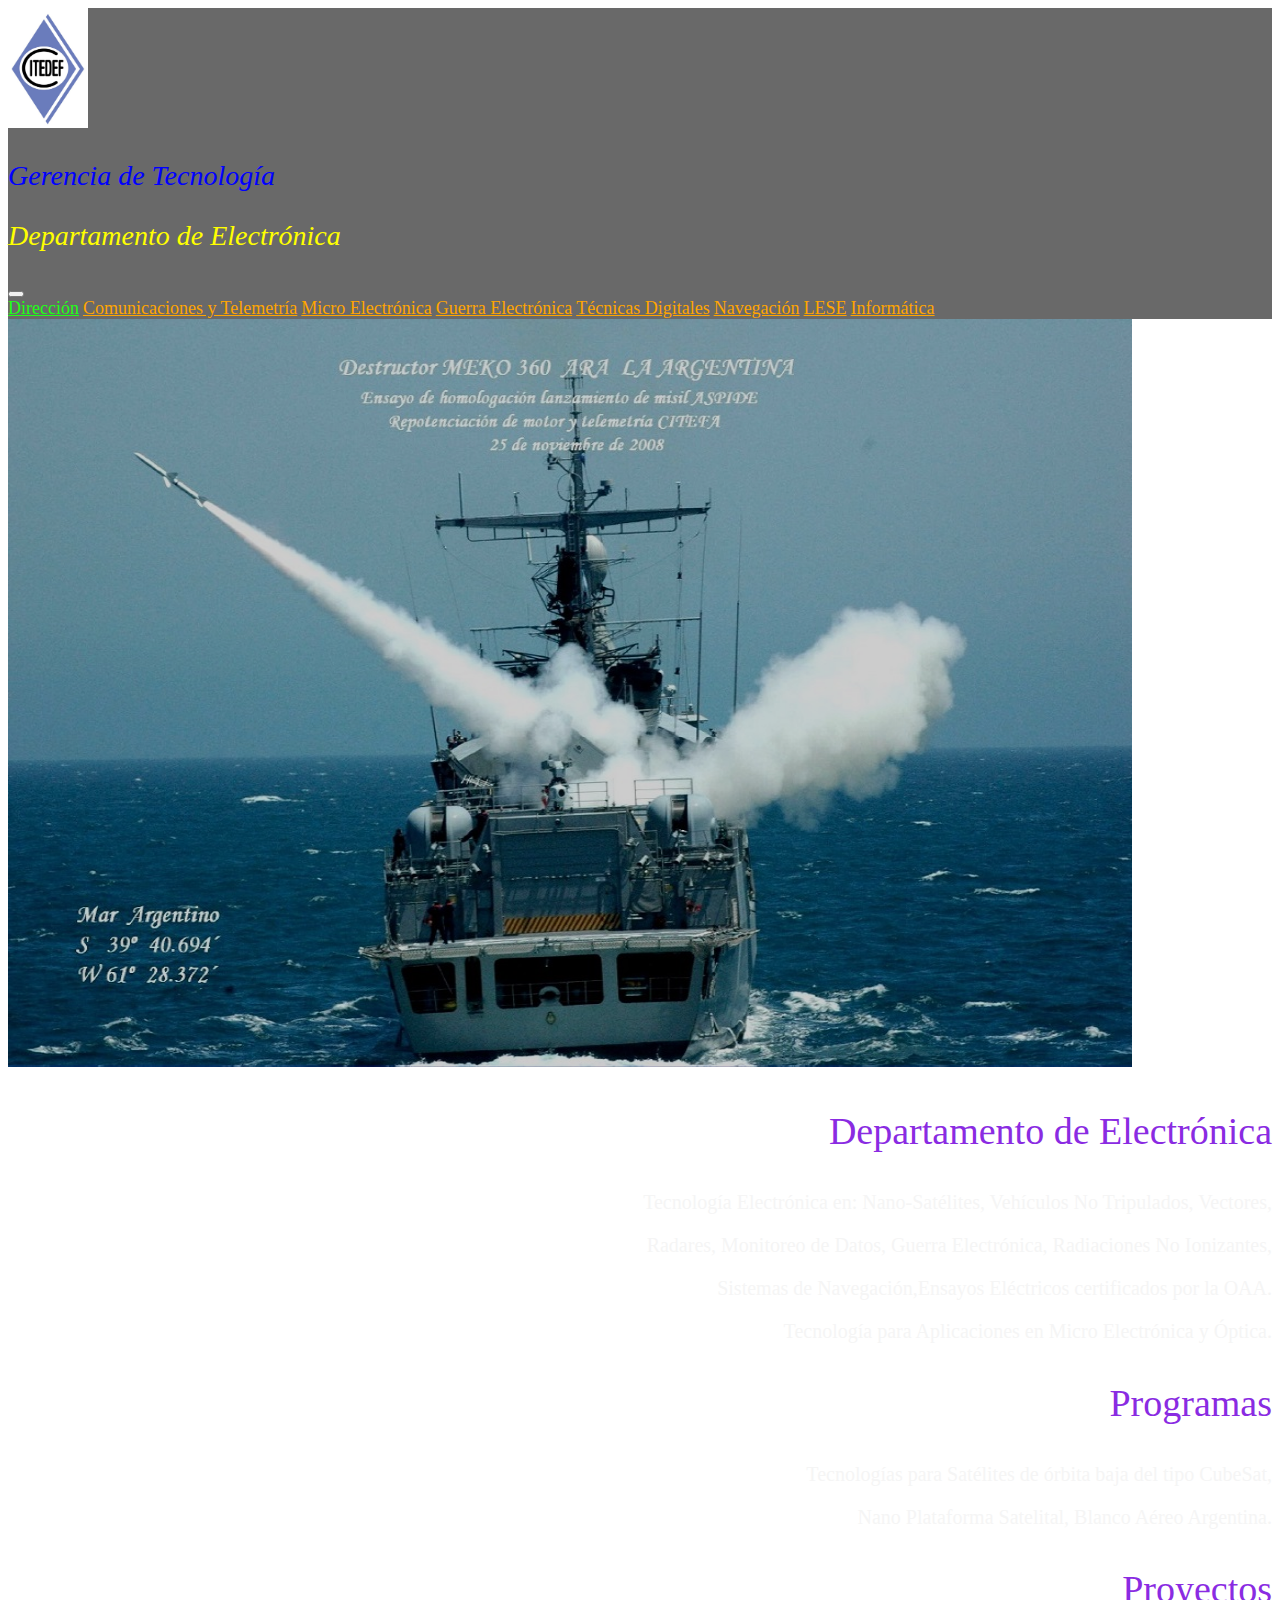
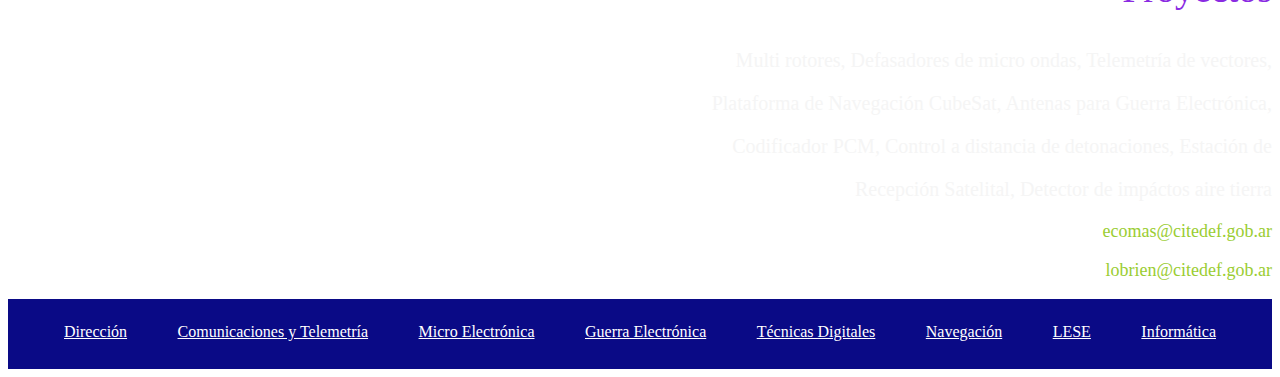
<file: index.html>
<!DOCTYPE html>
<html lang="sp">
  
<head>
    <!-- PRIMERA VERSION DE LA PAGINA WEB DEL DEA--> 
    <link  rel="icon"   href="img\citedef.jpg" type="image/jpg" />

    <meta charset="UTF-8">
    <meta http-equiv="X-UA-Compatible" content="IE=edge">
    <meta name="viewport" content="width=device-width, initial-scale=1.0">
    <title>Página WEB DEA</title>
    <link href="https://cdn.jsdelivr.net/npm/bootstrap@5.1.3/dist/css/bootstrap.min.css" rel="stylesheet" 
          integrity="sha384-1BmE4kWBq78iYhFldvKuhfTAU6auU8tT94WrHftjDbrCEXSU1oBoqyl2QvZ6jIW3" crossorigin="anonymous">
    <link rel="stylesheet" href="CSS/style.css">
</head>


<body>

   <!-- BEGIN OF NAVBAR  --------------------------------------------------------------------------->
        <nav class="navbar navbar-expand-lg navbar-lghtgray" style="background-color: dimgray;">
            <div class="container-lg">

               <img src="img\citedef.jpg" alt="NO SE"width="80" height="120">
               <p id="getec"> Gerencia de Tecnología </p>
               <p id="dea"> Departamento de Electrónica </p>
              <button class="navbar-toggler" type="button" data-bs-toggle="collapse" data-bs-target="#navbarSupportedContent" aria-controls="navbarSupportedContent" aria-expanded="false" aria-label="Toggle navigation">
                <span class="navbar-toggler-icon"></span>
              </button> 
               
              <div class="collapse navbar-collapse" id="navbarSupportedContent">
                <div class="navbar-nav ms-auto"> 
                    <a class="nav-link" aria-current="page" color="yellow" href="index_dir.html">Dirección</a>
                    <a class="nav-link" aria-current="page" href="index_tel.html">Comunicaciones y Telemetría</a>
                    <a class="nav-link" aria-current="page" href="index_ue.html">Micro Electrónica</a>
                    <a class="nav-link" aria-current="page" href="index_ge.html">Guerra Electrónica</a>
                    <a class="nav-link" aria-current="page" href="index_td.html">Técnicas Digitales</a>  
                    <a class="nav-link" aria-current="page" href="index_nav.html">Navegación</a>  
                    <a class="nav-link" aria-current="page" href="index_lese.html">LESE</a>  
                    <a class="nav-link" aria-current="page" href="index_inf.html">Informática</a>  
                </div>
              </div>
            </div>
        </nav>
   <!-- END OF NAVBAR ------------------------------------------------------------------------------->

      
  <!-- BEGIN OF ASPIDE ------------------------------------------------------------------------------->
  <section class="aspide">
    <div class="card bg-dark text-white">
       <img class="card-img" src="img\dea_1.jpg" alt="dea image">
       <div class="card-img-overlay">
         
         <p class="card-title" >Departamento de Electrónica</p>
         <p class="card-text">Tecnología Electrónica en: Nano-Satélites, Vehículos No Tripulados, Vectores,</p>
         <p class="card-text">Radares, Monitoreo de Datos, Guerra Electrónica, Radiaciones No Ionizantes,</p>
         <p class="card-text">Sistemas de Navegación,Ensayos Eléctricos certificados por la OAA.</p>
         <p class="card-text">Tecnología para Aplicaciones en Micro Electrónica y Óptica.</p>
         
         <p class="card-title">Programas</p>
         <p class="card-text">Tecnologías para Satélites de órbita baja del tipo CubeSat,</p>
         <p class="card-text">Nano Plataforma Satelital, Blanco Aéreo Argentina.</p>
         
         <p class="card-title">Proyectos</p>
         <p class="card-text">Multi rotores, Defasadores de micro ondas, Telemetría de vectores,</p>
         <p class="card-text">Plataforma de Navegación CubeSat, Antenas para Guerra Electrónica,</p>
         <p class="card-text">Codificador PCM, Control a distancia de detonaciones, Estación de</p>
         <p class="card-text">Recepción Satelital, Detector de impáctos aire tierra</p>
         <p class="card-text"></p>
         <p class="card-enlace">ecomas@citedef.gob.ar</p>
         <p class="card-enlace">lobrien@citedef.gob.ar</p>
         </div>
     </div>
   </section>
   <!-- END OF ASPIDE ------------------------------------------------------------------------------->

   <!-- BEGIN OF FOOTER ------------------------------------------------------------------------------->  
   <footer CLASS="footer">
    <div class="container-footer">
      <a class="footer-item" href="index_dir.html">Dirección</a>
      <a class="footer-item" href="index_tel.html">Comunicaciones y Telemetría</a>
      <a class="footer-item" href="index_ue.html">Micro Electrónica</a>
      <a class="footer-item" href="index_ge.html">Guerra Electrónica</a>
      <a class="footer-item" href="index_td.html">Técnicas Digitales</a>
      <a class="footer-item" href="index_nav.html">Navegación</a>
      <a class="footer-item" href="index_lese.html">LESE</a>
      <a class="footer-item" href="index_inf.html">Informática</a>
    </div>
  </footer>
<!-- END OF FOOTER ------------------------------------------------------------------------------->  

  
  </body>

</html>
</file>
<file: CSS/style.css>
/** BEGIN OF NAVBAR ********************************************************************/
#getec {
    color: blue;
    font-size: 28px;
    font-style: italic;
}

#dea {
    color: yellow;
    font-size: 28px;
    font-style: italic;
}

.nav-link {
    color: orange;
    font-size: 18px;
    text-align: right;
}

.navbar .navbar-nav a:first-child{
    color: #1fff17;
}
/** END OF NAVBAR ********************************************************************/

/** BEGIN OF ASPIDE ********************************************************************/
.card-img {
  
    width: 1124px; 
    height:748px;
}    
.card-img {
    filter:brightness(80%)
}

.card-title {
   color:blueviolet;
   font-size: 38px;
   text-align: right;
}

.card-text {
   color: whitesmoke;
   font-size: 20px;
   text-align: right;
}

.card-enlace {
    color: yellowgreen;
    font-size: 18px;
    text-align: right;
 }

/** END OF ASPIDE ********************************************************************/

/** BEGIN OF FOOTER *****************************************************************************/
footer{
    background-color: rgb(10, 10, 134);
    color:white;
    height:70px;
}

.footer .container-footer {
    width: 90vw;
    margin: 0 auto;
    display: flex;
    color: white;
    justify-content: space-between;
    align-items: center;
    text-decoration: none;
    color: white;
    text-align: center;
    padding: 1.5rem 0;
}

.footer .footer-item {
    color: white;
}

.footer .container-footer a:hover {
    color: limegreen;
}
/** END OF FOOTER   *****************************************************************************/
</file>
